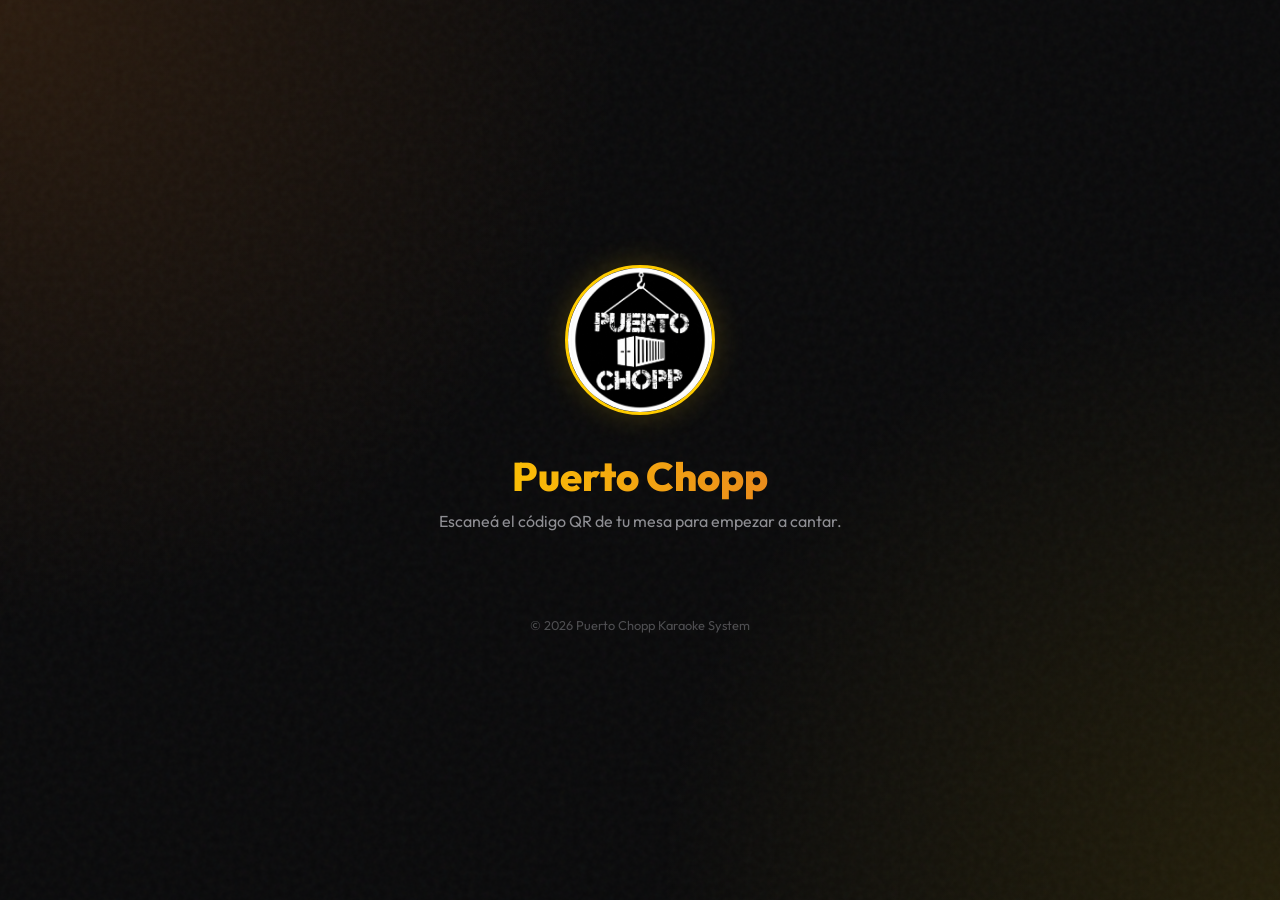
<file: public/index.html>
<!DOCTYPE html>
<html lang="es">
<head>
  <meta charset="UTF-8">
  <meta name="viewport" content="width=device-width, initial-scale=1.0">
  <title>Puerto Chopp - Karaoke</title>
  <link rel="icon" href="favicon.png">
  <link rel="stylesheet" href="styles/main.css">
  <link href="https://fonts.googleapis.com/css2?family=Outfit:wght@400;600;800&display=swap" rel="stylesheet">
  <link rel="stylesheet" href="https://fonts.googleapis.com/css2?family=Material+Symbols+Rounded:opsz,wght,FILL,GRAD@20..48,100..700,0..1,-50..200" />
  <style>
    body {
      display: flex;
      flex-direction: column;
      align-items: center;
      justify-content: center;
      text-align: center;
      padding: 2rem;
    }
    .welcome-card {
      max-width: 400px;
      width: 100%;
    }
    @media (max-width: 1023px) {
      .desktop-only {
        display: none !important;
      }
    }
  </style>
</head>
<body>

    <div id="customer-view" class="fade-in">
      <img src="assets/logo.jpg" alt="Logo" style="width: 150px; height: 150px; border-radius: 50%; border: 3px solid var(--primary-color); margin-bottom: 2rem; box-shadow: 0 0 30px rgba(255, 204, 0, 0.2);">
      <h1 style="font-size: 2.5rem; margin-bottom: 0.5rem;">Puerto Chopp</h1>
      <p style="color: var(--text-muted); margin-bottom: 2rem; line-height: 1.6;">Escaneá el código QR de tu mesa para empezar a cantar.</p>
    </div>

    <div id="pin-view" class="hidden">
      <div class="glass-panel" style="max-width: 300px; margin: 0 auto; padding: 2rem; border: 1px solid var(--primary-color);">
        <span class="material-symbols-rounded" style="font-size: 3rem; color: var(--primary-color); margin-bottom: 1rem;">lock</span>
        <h2 style="margin-bottom: 1.5rem;">PIN de Acceso</h2>
        <input type="password" id="admin-pin" maxlength="4" placeholder="••••" style="text-align: center; font-size: 2rem; letter-spacing: 10px; padding: 1rem; margin-bottom: 1.5rem; width: 100%;">
        <button class="btn" id="btn-pin-enter" style="width: 100%;">Verificar</button>
        <p id="pin-error" class="hidden" style="color: #ff3366; margin-top: 1rem; font-size: 0.8rem; font-weight: bold;">PIN Incorrecto</p>
      </div>
    </div>

    <div id="admin-view" class="hidden">
      <h1 style="font-size: 2rem; margin-bottom: 0.5rem;">Panel de Gestión</h1>
      <p style="color: var(--text-muted); margin-bottom: 2rem;">Acceso restringido a personal de Puerto Chopp.</p>
      
      <div style="display: flex; flex-direction: row; flex-wrap: nowrap; gap: 1rem; width: 100%; max-width: 900px; margin-top: 1rem; justify-content: center; overflow: visible; padding: 2rem 0.5rem;">
        <!-- Tarjeta Cliente -->
        <a href="client.html" target="_blank" rel="noopener noreferrer" class="glass-panel" style="text-decoration: none; display: flex; flex-direction: column; align-items: center; justify-content: center; padding: 1.5rem 0.8rem; gap: 0.8rem; transition: all 0.3s cubic-bezier(0.4, 0, 0.2, 1); border: 1px solid rgba(255, 255, 255, 0.1); border-radius: 20px; background: linear-gradient(135deg, #ff00cc, #7000ff) !important; box-shadow: 0 4px 15px rgba(0,0,0,0.3); flex: 1; min-width: 130px; overflow: visible;">
          <span class="material-symbols-rounded" style="font-size: 2.2rem; color: #fff;">person</span>
          <span style="font-weight: 800; font-size: 0.8rem; color: #fff; text-transform: uppercase; letter-spacing: 1px;">Cliente</span>
        </a>

        <!-- Tarjeta DJ -->
        <a href="dj.html" target="_blank" rel="noopener noreferrer" class="glass-panel desktop-only" style="text-decoration: none; display: flex; flex-direction: column; align-items: center; justify-content: center; padding: 1.5rem 0.8rem; gap: 0.8rem; transition: all 0.3s cubic-bezier(0.4, 0, 0.2, 1); border: 1px solid rgba(255, 255, 255, 0.1); border-radius: 20px; background: linear-gradient(135deg, #ff8c00, #ff0000) !important; box-shadow: 0 4px 15px rgba(0,0,0,0.3); flex: 1; min-width: 130px; overflow: visible;">
          <span class="material-symbols-rounded" style="font-size: 2.2rem; color: #fff;">admin_panel_settings</span>
          <span style="font-weight: 800; font-size: 0.8rem; color: #fff; text-transform: uppercase; letter-spacing: 1px;">Panel DJ</span>
        </a>

        <!-- Tarjeta Pantalla -->
        <a href="screen.html" target="_blank" rel="noopener noreferrer" class="glass-panel desktop-only" style="text-decoration: none; display: flex; flex-direction: column; align-items: center; justify-content: center; padding: 1.5rem 0.8rem; gap: 0.8rem; transition: all 0.3s cubic-bezier(0.4, 0, 0.2, 1); border: 1px solid rgba(255, 255, 255, 0.1); border-radius: 20px; background: linear-gradient(135deg, #00b3ff, #0055ff) !important; box-shadow: 0 4px 15px rgba(0,0,0,0.3); flex: 1; min-width: 130px; overflow: visible;">
          <span class="material-symbols-rounded" style="font-size: 2.2rem; color: #fff;">tv</span>
          <span style="font-weight: 800; font-size: 0.8rem; color: #fff; text-transform: uppercase; letter-spacing: 1px;">TV Screen</span>
        </a>

        <!-- Tarjeta QR -->
        <a href="tables.html" target="_blank" rel="noopener noreferrer" class="glass-panel" style="text-decoration: none; display: flex; flex-direction: column; align-items: center; justify-content: center; padding: 1.5rem 0.8rem; gap: 0.8rem; transition: all 0.3s cubic-bezier(0.4, 0, 0.2, 1); border: 1px solid rgba(255, 255, 255, 0.1); border-radius: 20px; background: linear-gradient(135deg, #00ff88, #008855) !important; box-shadow: 0 4px 15px rgba(0,0,0,0.3); flex: 1; min-width: 130px; overflow: visible;">
          <span class="material-symbols-rounded" style="font-size: 2.2rem; color: #fff;">qr_code_2</span>
          <span style="font-weight: 800; font-size: 0.8rem; color: #fff; text-transform: uppercase; letter-spacing: 1px;">Mesas QR</span>
        </a>

        <!-- Tarjeta Cola (NUEVA) -->
        <a href="queue.html" target="_blank" rel="noopener noreferrer" class="glass-panel" style="text-decoration: none; display: flex; flex-direction: column; align-items: center; justify-content: center; padding: 1.5rem 0.8rem; gap: 0.8rem; transition: all 0.3s cubic-bezier(0.4, 0, 0.2, 1); border: 1px solid rgba(255, 255, 255, 0.1); border-radius: 20px; background: linear-gradient(135deg, #7000ff, #3300ff) !important; box-shadow: 0 4px 15px rgba(0,0,0,0.3); flex: 1; min-width: 130px; overflow: visible;">
          <span class="material-symbols-rounded" style="font-size: 2.2rem; color: #fff;">format_list_numbered</span>
          <span style="font-weight: 800; font-size: 0.8rem; color: #fff; text-transform: uppercase; letter-spacing: 1px;">Playlist TV</span>
        </a>
      </div>
    </div>

    <script>
      const params = new URLSearchParams(window.location.search);

      if (params.get('admin') === 'puerto') {
        document.getElementById('customer-view').classList.add('hidden');
        document.getElementById('pin-view').classList.remove('hidden');
      }

      document.getElementById('btn-pin-enter').addEventListener('click', async () => {
        const btn = document.getElementById('btn-pin-enter');
        const pinInput = document.getElementById('admin-pin').value;
        const errorMsg = document.getElementById('pin-error');
        
        // Estado de carga
        const originalContent = btn.innerHTML;
        btn.disabled = true;
        btn.innerHTML = '<div class="loader-small" style="border-left-color: #000; width: 16px; height: 16px;"></div>';

        try {
          const response = await fetch('/verify-pin', {
            method: 'POST',
            headers: { 'Content-Type': 'application/json' },
            body: JSON.stringify({ pin: pinInput })
          });
          
          const data = await response.json();
          
          if (data.success) {
            document.getElementById('pin-view').classList.add('hidden');
            document.getElementById('admin-view').classList.remove('hidden');
          } else {
            errorMsg.classList.remove('hidden');
            setTimeout(() => errorMsg.classList.add('hidden'), 2000);
            document.getElementById('admin-pin').value = '';
            // Restaurar botón si falla
            btn.disabled = false;
            btn.innerHTML = originalContent;
          }
        } catch (err) {
          console.error('Error verificando PIN:', err);
          btn.disabled = false;
          btn.innerHTML = originalContent;
        }
      });
    </script>

    <style>
      .glass-panel:hover {
        transform: translateY(-5px);
        border-color: var(--primary-color) !important;
        background: rgba(255, 255, 255, 0.08) !important;
      }
    </style>

    <div style="margin-top: 3rem; opacity: 0.5; font-size: 0.8rem;">
      <p>© 2026 Puerto Chopp Karaoke System</p>
    </div>
  </div>

  <script>
    // Lógica de Redirección Inteligente
    const urlParams = new URLSearchParams(window.location.search);
    const table = urlParams.get('table');

    if (table) {
      // Si tiene mesa en la URL, lo enviamos directo al cliente preservando el parámetro
      window.location.href = `client.html?table=${table}`;
    }
  </script>
</body>
</html>
</file>
<file: public/styles/main.css>
@import url('https://fonts.googleapis.com/css2?family=Outfit:wght@300;400;600;800&display=swap');

:root {
  --primary-color: #ffcc00; /* Dorado Chopp */
  --secondary-color: #e67e22; /* Ámbar Industrial */
  --bg-dark: #0a0a0b;
  --bg-gradient: radial-gradient(circle at 0% 0%, rgba(230, 126, 34, 0.15) 0%, transparent 40%),
                 radial-gradient(circle at 100% 100%, rgba(255, 204, 0, 0.1) 0%, transparent 40%),
                 #0a0a0b;
  --text-light: #ffffff;
  --text-muted: #8e8e93;
  --glass-bg: rgba(20, 20, 22, 0.7);
  --glass-border: rgba(255, 255, 255, 0.08);
  --glass-shadow: 0 20px 50px rgba(0, 0, 0, 0.8);
  --font-family: 'Outfit', sans-serif;
}

* {
  box-sizing: border-box;
  margin: 0;
  padding: 0;
  font-family: var(--font-family);
}

body {
  background: var(--bg-gradient);
  background-attachment: fixed;
  color: var(--text-light);
  min-height: 100vh;
  display: flex;
  flex-direction: column;
  align-items: center;
  justify-content: center;
  overflow-x: hidden;
  position: relative;
}

body::before {
  content: "";
  position: fixed;
  top: 0;
  left: 0;
  width: 100%;
  height: 100%;
  background-image: url("data:image/svg+xml,%3Csvg viewBox='0 0 200 200' xmlns='http://www.w3.org/2000/svg'%3E%3Cfilter id='noiseFilter'%3E%3CfeTurbulence type='fractalNoise' baseFrequency='0.65' numOctaves='3' stitchTiles='stitch'/%3E%3C/filter%3E%3Crect width='100%25' height='100%25' filter='url(%23noiseFilter)'/%3E%3C/svg%3E");
  opacity: 0.04;
  pointer-events: none;
  z-index: 1;
}

* {
  position: relative;
  z-index: 2;
}

/* Typography */
h1 {
  font-size: 2.5rem;
  font-weight: 800;
  background: linear-gradient(to right, var(--primary-color), var(--secondary-color));
  -webkit-background-clip: text;
  background-clip: text;
  -webkit-text-fill-color: transparent;
  margin-bottom: 1.5rem;
  text-align: center;
}

h2 {
  font-size: 1.5rem;
  margin-bottom: 1rem;
}

p {
  color: var(--text-muted);
  line-height: 1.6;
}

/* Glassmorphism Container */
.glass-panel {
  background: var(--glass-bg);
  backdrop-filter: blur(25px) saturate(180%);
  -webkit-backdrop-filter: blur(25px) saturate(180%);
  border: 1px solid var(--glass-border);
  border-radius: 24px;
  padding: 2rem;
  box-shadow: var(--glass-shadow);
  width: 100%;
  max-width: 600px;
  overflow: hidden;
  transition: transform 0.3s ease, box-shadow 0.3s ease;
}

/* Inputs & Buttons */
.form-group {
  margin-bottom: 1.5rem;
  width: 100%;
}

.form-group label {
  display: block;
  margin-bottom: 0.5rem;
  font-size: 0.9rem;
  font-weight: 600;
  color: var(--text-light);
}

input[type="text"], input[type="file"], input[type="url"], input[type="password"], input[type="number"] {
  width: 100%;
  padding: 1rem 1.2rem;
  border-radius: 14px;
  border: 1px solid var(--glass-border);
  background: rgba(0, 0, 0, 0.3);
  color: var(--text-light);
  font-size: 1rem;
  transition: all 0.3s ease;
  outline: none;
}

input:focus {
  border-color: var(--primary-color);
  background: rgba(0, 0, 0, 0.4);
}

/* Hide spinners for number inputs */
input[type=number]::-webkit-outer-spin-button,
input[type=number]::-webkit-inner-spin-button {
  -webkit-appearance: none;
  margin: 0;
}

input[type=number] {
  -moz-appearance: textfield;
  appearance: textfield;
}

/* Custom File Input Button */
input[type="file"]::file-selector-button {
  background: var(--primary-color);
  color: white;
  border: none;
  padding: 0.6rem 1.2rem;
  border-radius: 8px;
  margin-right: 1rem;
  cursor: pointer;
  transition: all 0.2s cubic-bezier(0.4, 0, 0.2, 1);
  font-family: inherit;
  font-weight: 600;
  font-size: 0.9rem;
}

input[type="file"]::file-selector-button:hover {
  filter: brightness(1.1);
  transform: scale(1.02);
}

input:focus {
  outline: none;
  border-color: var(--primary-color);
  box-shadow: 0 0 0 2px rgba(255, 51, 102, 0.3);
}

.btn {
  width: 100%;
  padding: 1rem;
  border: none;
  border-radius: 12px;
  background: linear-gradient(45deg, var(--primary-color), var(--secondary-color));
  color: white;
  font-size: 1.1rem;
  font-weight: bold;
  cursor: pointer;
  transition: all 0.3s ease;
  position: relative;
  overflow: hidden;
}

.btn:hover {
  transform: scale(1.02);
}

.btn:active {
  transform: translateY(1px);
}

.btn-secondary {
  background: rgba(255, 255, 255, 0.1);
  color: var(--text-light);
  border: 1px solid var(--glass-border);
}

.btn-secondary:hover {
  background: rgba(255, 255, 255, 0.2);
}

.btn-danger {
  background: rgba(255, 51, 102, 0.2);
  color: var(--primary-color);
  border: 1px solid var(--primary-color);
}

.btn-danger:hover {
  background: var(--primary-color);
  color: white;
}

/* Animations */
@keyframes fadeIn {
  from { opacity: 0; transform: translateY(20px); }
  to { opacity: 1; transform: translateY(0); }
}

.fade-in {
  animation: fadeIn 0.5s ease forwards;
}

@keyframes slideOutRight {
  from { opacity: 1; transform: translateX(0); }
  to { opacity: 0; transform: translateX(100%); }
}

.slide-out-right {
  animation: slideOutRight 0.4s cubic-bezier(0.55, 0.085, 0.68, 0.53) forwards;
}

@keyframes slideOutLeft {
  from { opacity: 1; transform: translateX(0); }
  to { opacity: 0; transform: translateX(-100%); }
}

.slide-out-left {
  animation: slideOutLeft 0.4s cubic-bezier(0.55, 0.085, 0.68, 0.53) forwards;
}

/* Loaders */
.loader {
  display: inline-block;
  width: 24px;
  height: 24px;
  border: 3px solid rgba(255,255,255,0.3);
  border-radius: 50%;
  border-top-color: #fff;
  animation: spin 1s ease-in-out infinite;
}

@keyframes spin {
  to { transform: rotate(360deg); }
}

/* DJ Panel specific */
.dj-container {
  max-width: 1200px;
  width: 95%;
  display: grid;
  grid-template-columns: 1fr 1fr;
  gap: 2rem;
  margin-top: 2rem;
}

@media (max-width: 768px) {
  .dj-container {
    grid-template-columns: 1fr;
  }
}

#requests-container, #queue-container, #screen-queue {
  -ms-overflow-style: none;  /* IE and Edge */
  scrollbar-width: none;  /* Firefox */
}

#requests-container::-webkit-scrollbar, 
#queue-container::-webkit-scrollbar,
#screen-queue::-webkit-scrollbar {
  display: none; /* Chrome, Safari and Opera */
}

.request-card {
  background: rgba(0, 0, 0, 0.2);
  border: 1px solid var(--glass-border);
  padding: 1rem;
  border-radius: 16px;
  margin-bottom: 1rem;
  transition: all 0.3s ease;
}

.request-card:hover {
  border-color: var(--primary-color);
}

.request-card-header {
  display: flex;
  justify-content: space-between;
  margin-bottom: 1rem;
}

.badge {
  background: var(--primary-color);
  padding: 0.2rem 0.6rem;
  border-radius: 20px;
  font-size: 0.8rem;
  font-weight: bold;
}

/* Control Deck */
.control-deck {
  width: 95%;
  max-width: 1200px;
  margin: 0 auto;
  display: flex;
  justify-content: space-between;
  align-items: center;
  padding: 1rem 2.5rem;
  background: var(--glass-bg);
  backdrop-filter: blur(20px);
  border: 1px solid var(--glass-border);
  border-radius: 24px;
  margin-top: 2rem;
  margin-bottom: 2rem;
  z-index: 50;
  box-shadow: 0 10px 40px rgba(0,0,0,0.5);
}

.deck-group {
  display: flex;
  align-items: center;
  gap: 1.5rem;
}

.deck-group:first-child {
  flex: 1;
  justify-content: flex-start;
}

.deck-group:nth-child(2) {
  justify-content: center;
}

.deck-group:last-child {
  flex: 1;
  justify-content: flex-end;
}

/* Custom Number Input */
.custom-number-input input[type="number"]::-webkit-inner-spin-button, 
.custom-number-input input[type="number"]::-webkit-outer-spin-button { 
  -webkit-appearance: none; 
  margin: 0; 
}
.custom-number-input button:hover:not(:disabled) {
  background: rgba(255,255,255,0.1) !important;
}

/* Toggle Switch (Checkbox) */
.switch {
  position: relative;
  display: inline-block;
  width: 52px;
  height: 28px;
}

.switch input {
  opacity: 0;
  width: 0;
  height: 0;
}

.slider {
  position: absolute;
  cursor: pointer;
  top: 0;
  left: 0;
  right: 0;
  bottom: 0;
  background-color: rgba(0, 0, 0, 0.4);
  transition: .3s;
  border-radius: 34px;
  border: 1px solid var(--glass-border);
}

.slider:before {
  position: absolute;
  content: "";
  height: 20px;
  width: 20px;
  left: 3px;
  bottom: 3px;
  background-color: white;
  transition: .3s;
  border-radius: 50%;
  box-shadow: 0 2px 5px rgba(0,0,0,0.3);
}

input:checked + .slider {
  background-color: var(--primary-color);
  border-color: var(--primary-color);
  box-shadow: 0 0 10px rgba(255,51,102,0.4);
}

input:checked + .slider:before {
  transform: translateX(24px);
}

input:disabled + .slider {
  opacity: 0.5;
  cursor: not-allowed;
}

.btn-icon {
  background: rgba(255, 255, 255, 0.1);
  border: 1px solid var(--glass-border);
  color: var(--text-light);
  width: 60px;
  height: 60px;
  border-radius: 50%;
  display: flex;
  align-items: center;
  justify-content: center;
  font-size: 1.5rem;
  cursor: pointer;
  transition: all 0.2s cubic-bezier(0.4, 0, 0.2, 1);
}

.btn-icon:hover:not(:disabled) {
  background: rgba(255, 255, 255, 0.15);
  border-color: rgba(255, 255, 255, 0.3);
  transform: scale(1.05);
}

.btn-icon:active:not(:disabled) {
  transform: translateY(0);
}

.btn-icon:disabled {
  opacity: 0.3;
  cursor: not-allowed;
}

@media (max-width: 768px) {
  .control-deck {
    flex-direction: column;
    border-radius: 24px;
    padding: 1.5rem;
    gap: 1.5rem;
  }
  .deck-group:first-child, .deck-group:last-child {
    flex: unset;
    justify-content: center;
  }
}

/* Toast Notifications */
#toast-container {
  position: fixed;
  bottom: 2rem;
  right: 2rem;
  z-index: 9999;
  display: flex;
  flex-direction: column;
  gap: 0.8rem;
  pointer-events: none;
}

.toast {
  background: rgba(0, 0, 0, 0.8);
  backdrop-filter: blur(15px);
  border: 1px solid var(--glass-border);
  color: white;
  padding: 1rem 1.5rem;
  border-radius: 12px;
  box-shadow: 0 8px 32px rgba(0, 0, 0, 0.4);
  display: flex;
  align-items: center;
  gap: 0.8rem;
  min-width: 280px;
  max-width: 400px;
  pointer-events: auto;
  animation: slide-in-up 0.3s ease-out forwards;
}

.toast.error {
  border-left: 4px solid var(--primary-color);
}

.toast.success {
  border-left: 4px solid #00ff88;
}

.toast.info {
  border-left: 4px solid var(--secondary-color);
}

@keyframes slide-in-up {
  from { transform: translateX(100%); opacity: 0; }
  to { transform: translateX(0); opacity: 1; }
}

@keyframes slide-out-right {
  from { transform: translateX(0); opacity: 1; }
  to { transform: translateX(100%); opacity: 0; }
}

.toast.fade-out {
  animation: slide-out-right 0.3s ease-in forwards;
}

/* Screen specific */
.screen-container {
  width: 100vw;
  height: 100vh;
  display: flex;
  flex-direction: row;
}

.player-section {
  flex: 3;
  display: flex;
  align-items: center;
  justify-content: center;
  background: #000;
  position: relative;
}

.queue-section {
  flex: 1;
  background: var(--glass-bg);
  backdrop-filter: blur(20px);
  border-left: 1px solid var(--glass-border);
  padding: 2rem;
  overflow-y: auto;
}

.now-playing-overlay {
  position: absolute;
  bottom: 10%;
  left: 50%;
  transform: translateX(-50%);
  background: rgba(0,0,0,0.8);
  border: 1px solid var(--primary-color);
  padding: 1.5rem 3rem;
  border-radius: 100px;
  font-size: 2rem;
  font-weight: bold;
  z-index: 10;
  box-shadow: 0 0 30px rgba(255,51,102,0.5);
  animation: popIn 0.5s cubic-bezier(0.175, 0.885, 0.32, 1.275);
}

@keyframes popIn {
  0% { transform: translate(-50%, 50px); opacity: 0; }
  100% { transform: translate(-50%, 0); opacity: 1; }
}

.hidden {
  display: none !important;
}

/* Utility for Queue Items */
.queue-item {
  display: flex;
  align-items: center;
  margin-bottom: 1rem;
  padding: 1rem;
  background: rgba(255,255,255,0.05);
  border-radius: 12px;
}

.queue-item .rank {
  font-size: 1.5rem;
  font-weight: bold;
  color: var(--primary-color);
  margin-right: 1rem;
  width: 30px;
}

.queue-item .info {
  flex: 1;
}

.queue-item .info h4 {
  margin-bottom: 0.2rem;
}

.queue-item .info p {
  font-size: 0.9rem;
  margin: 0;
}

/* Modal Styles */
.modal-overlay {
  position: fixed;
  top: 0;
  left: 0;
  width: 100vw;
  height: 100vh;
  background: rgba(0, 0, 0, 0.7);
  backdrop-filter: blur(5px);
  z-index: 1000;
  display: flex;
  align-items: center;
  justify-content: center;
  opacity: 0;
  visibility: hidden;
  transition: all 0.3s ease;
}

.modal-overlay.active {
  opacity: 1;
  visibility: visible;
}

.modal-content {
  background: var(--bg-gradient);
  border: 1px solid var(--glass-border);
  padding: 2rem;
  border-radius: 24px;
  width: 90%;
  max-width: 450px;
  box-shadow: 0 15px 50px rgba(0,0,0,0.5);
  transform: translateY(-20px) scale(0.95);
  transition: all 0.3s cubic-bezier(0.175, 0.885, 0.32, 1.275);
}

.modal-overlay.active .modal-content {
  transform: translateY(0) scale(1);
}
/* Mobile Optimizations */
@media (max-width: 600px) {
  body {
    padding: 1.5rem;
    justify-content: center;
    padding-top: 1.5rem;
  }

  .glass-panel {
    padding: 2.5rem 1.5rem;
    border-radius: 32px;
    width: 100%;
    margin: 0 auto;
  }

  h1 {
    font-size: 2.4rem;
    margin-bottom: 0.5rem;
  }

  input[type="text"], 
  input[type="password"], 
  input[type="number"],
  .btn {
    font-size: 16px !important; /* Evita zoom automático en iOS */
    padding: 1.2rem !important;
    border-radius: 16px;
  }

  .header-bar {
    padding: 1rem !important;
    flex-direction: column;
    gap: 1.2rem;
    text-align: center;
  }

  .header-bar h1 {
    font-size: 1.5rem;
  }

  /* Ajustes para la cola en el DJ */
  .queue-item {
    flex-direction: column;
    gap: 0.8rem;
    padding: 1.2rem;
  }

  .queue-item .rank {
    position: absolute;
    top: 0.5rem;
    left: 0.5rem;
    font-size: 0.8rem;
  }
}

/* Loaders */
.loader {
  border: 4px solid rgba(255, 255, 255, 0.1);
  border-left-color: var(--primary-color);
  border-radius: 50%;
  width: 40px;
  height: 40px;
  animation: spin 1s linear infinite;
  margin: 0 auto;
}

.loader-small {
  border: 2px solid rgba(0, 0, 0, 0.2);
  border-left-color: #000;
  border-radius: 50%;
  width: 20px;
  height: 20px;
  animation: spin 1s linear infinite;
  display: inline-block;
}

@keyframes spin {
  to { transform: rotate(360deg); }
}

@keyframes pulse {
  0% { transform: scale(1); filter: brightness(1); }
  50% { transform: scale(1.08); filter: brightness(1.2); }
  100% { transform: scale(1); filter: brightness(1); }
}

@keyframes fadeIn {
  from { opacity: 0; transform: translateY(10px); }
  to { opacity: 1; transform: translateY(0); }
}

.fade-in {
  animation: fadeIn 0.6s ease-out forwards;
}
</file>
